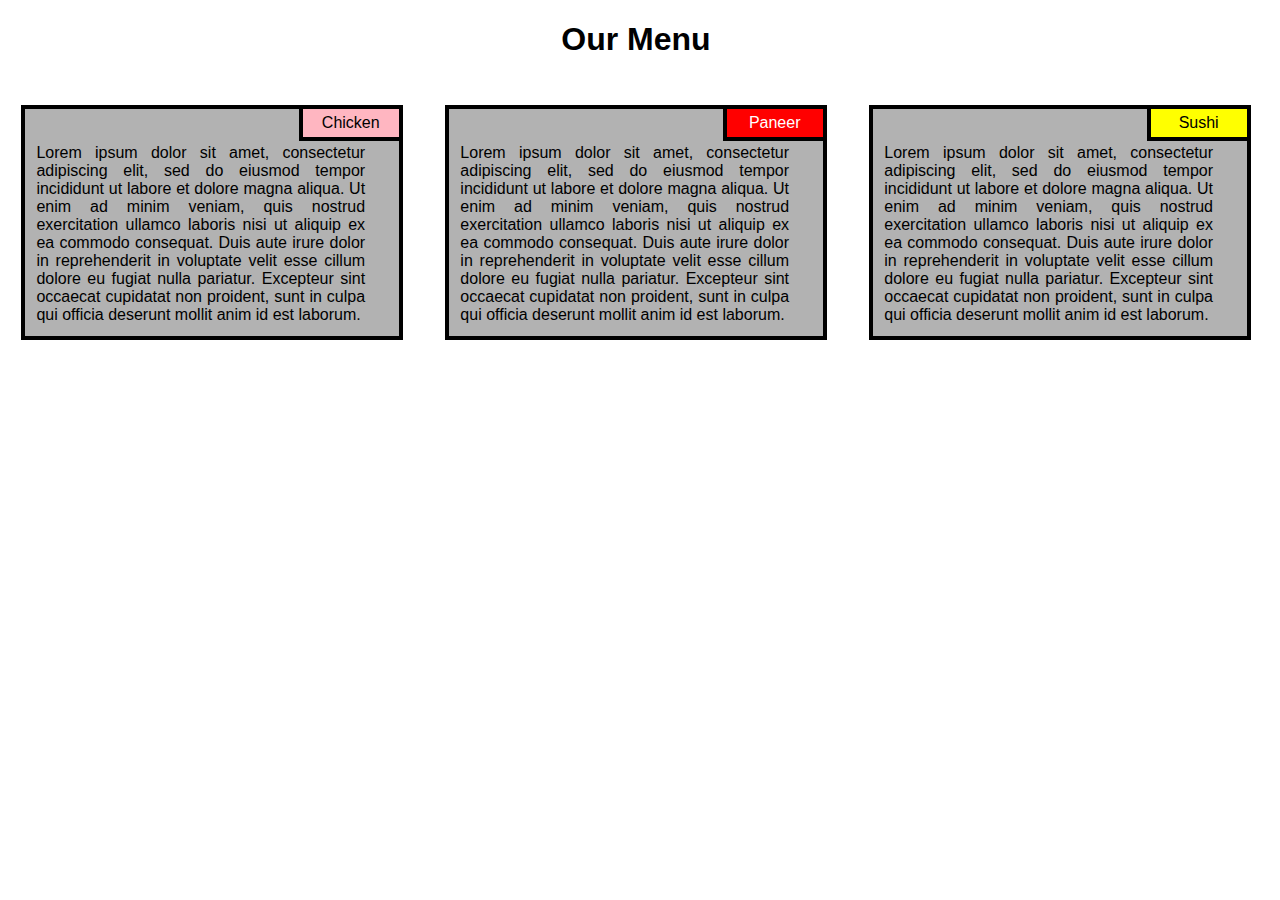
<file: module2_solution/index.html>
<!DOCTYPE html>
	<html lang="en">
	<head>
		<meta charset="utf-8">
		<meta name="viewport" content="width=device-width, inintial-scale=1">
        <link rel="stylesheet" type="text/css" href="styles.css">
		<title>Samir Module-2 Solution</title>
	</head>
	<body>
		<h1> Our Menu </h1>

		<div class="col-lg-4 col-md-6 col-sm-12">
			<div class="box">
				<div class="dropbox">
				<p class="food menu1">Chicken</p>
				<p class="description">Lorem ipsum dolor sit amet, consectetur adipiscing elit, sed do eiusmod tempor incididunt ut labore et dolore magna aliqua. Ut enim ad minim veniam, quis nostrud exercitation ullamco laboris nisi ut aliquip ex ea commodo consequat. Duis aute irure dolor in reprehenderit in voluptate velit esse cillum dolore eu fugiat nulla pariatur. Excepteur sint occaecat cupidatat non proident, sunt in culpa qui officia deserunt mollit anim id est laborum.
				</p>
				</div>
			</div>
		</div>

		<div class="col-lg-4 col-md-6 col-sm-12">
			<div class="box">
				<div class="dropbox">
				<p class="food menu2">Paneer</p>
				<p class="description">Lorem ipsum dolor sit amet, consectetur adipiscing elit, sed do eiusmod tempor incididunt ut labore et dolore magna aliqua. Ut enim ad minim veniam, quis nostrud exercitation ullamco laboris nisi ut aliquip ex ea commodo consequat. Duis aute irure dolor in reprehenderit in voluptate velit esse cillum dolore eu fugiat nulla pariatur. Excepteur sint occaecat cupidatat non proident, sunt in culpa qui officia deserunt mollit anim id est laborum.
				</p>
				</div>
			</div>
		</div>

		<div class="col-lg-4 col-md-12 col-sm-12">
			<div class="box">
				<div class="dropbox">
				<p class="food menu3">Sushi</p>
				<p class="description">Lorem ipsum dolor sit amet, consectetur adipiscing elit, sed do eiusmod tempor incididunt ut labore et dolore magna aliqua. Ut enim ad minim veniam, quis nostrud exercitation ullamco laboris nisi ut aliquip ex ea commodo consequat. Duis aute irure dolor in reprehenderit in voluptate velit esse cillum dolore eu fugiat nulla pariatur. Excepteur sint occaecat cupidatat non proident, sunt in culpa qui officia deserunt mollit anim id est laborum.
				</p>
				</div>
			</div>
		</div>


	</body>
</file>
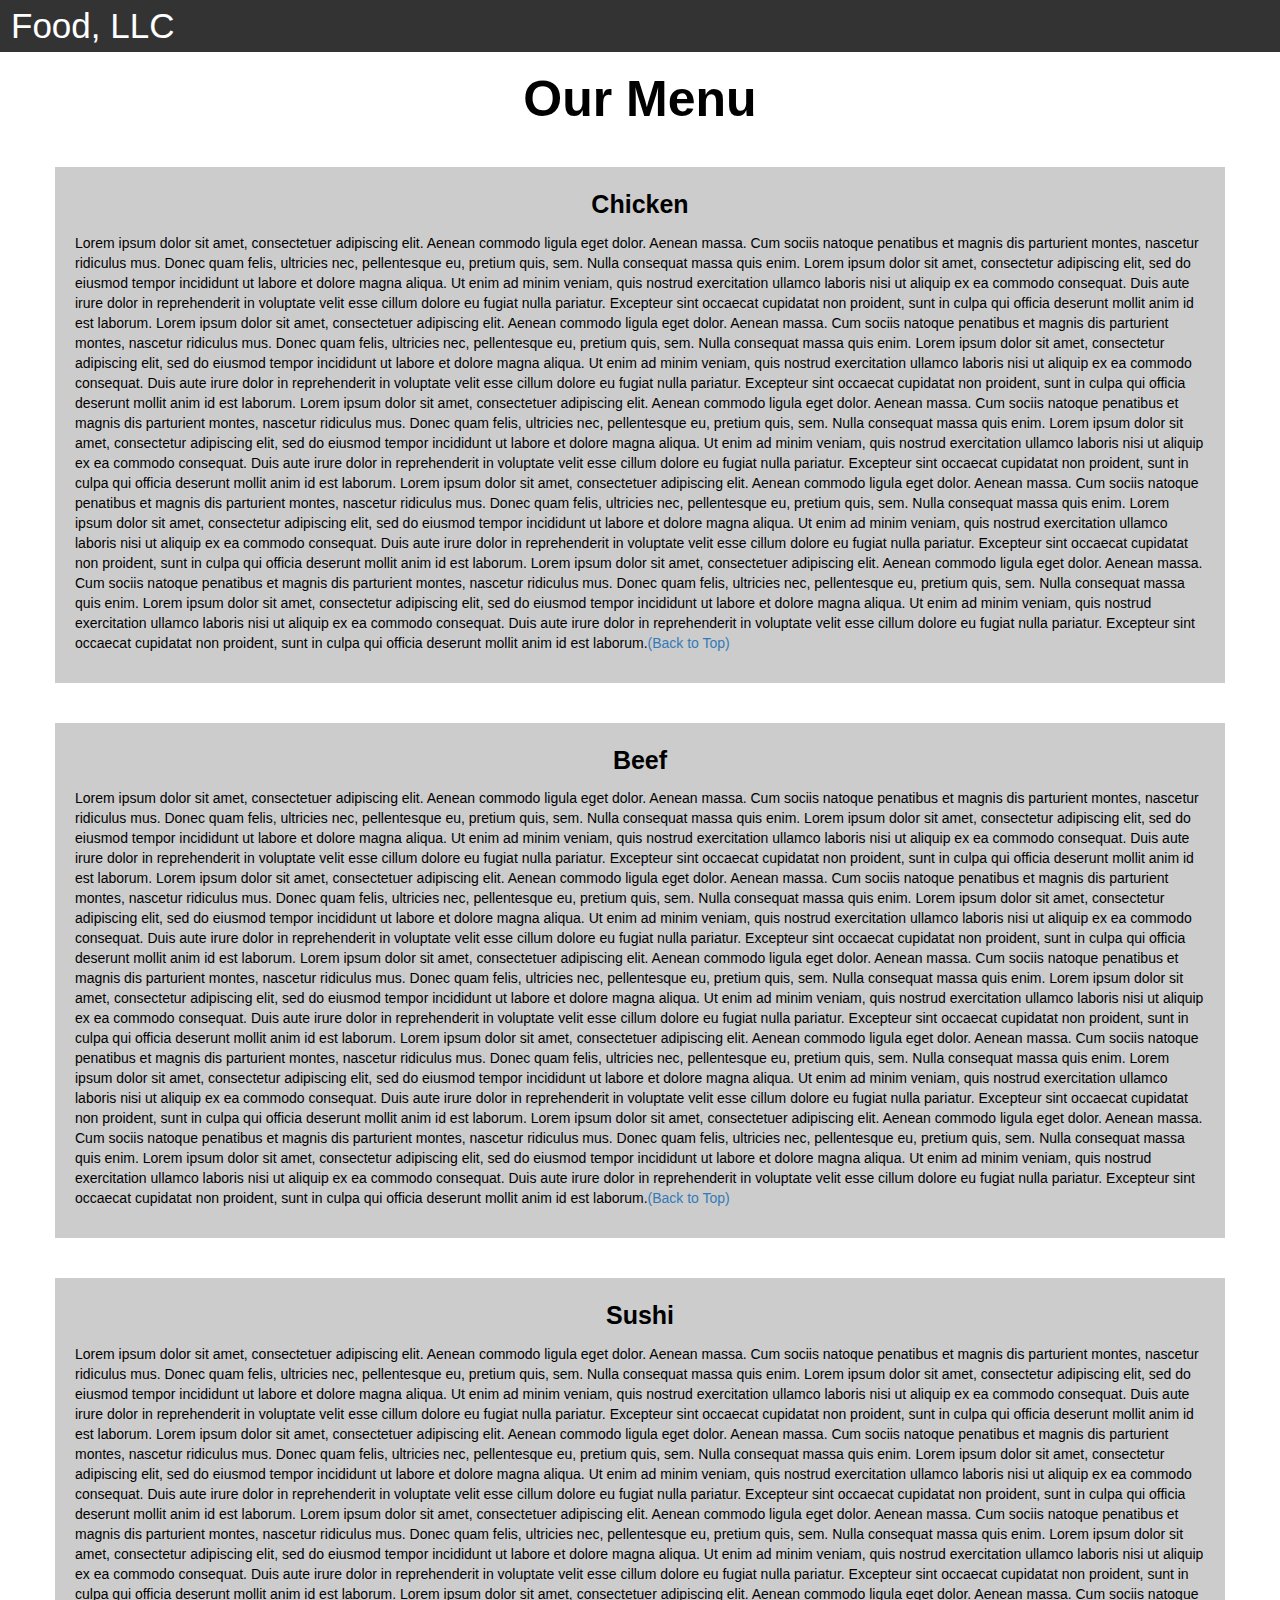
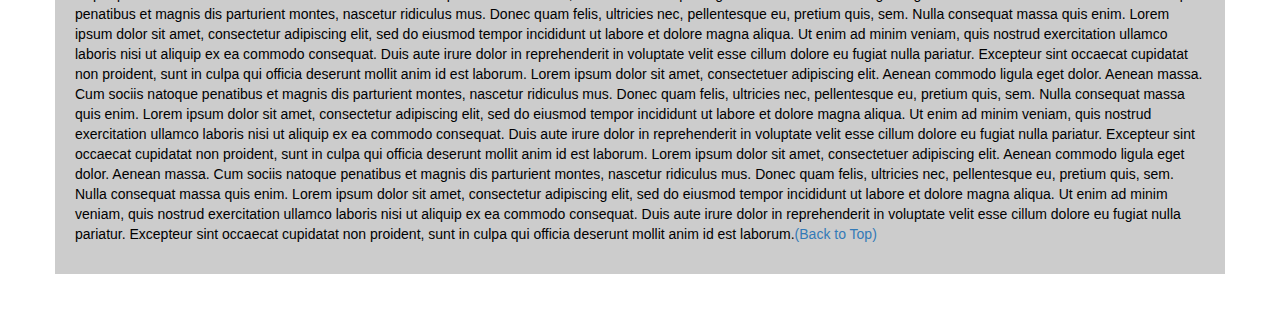
<file: module3_solution/index.html>
<!DOCTYPE html>
<html>
<head>
  <title>Food, LLC</title>
  <meta name="viewport" content="width=device-width, initial-scale=1">
  <link rel="stylesheet" href="https://maxcdn.bootstrapcdn.com/bootstrap/3.3.7/css/bootstrap.min.css">
  <script src="https://ajax.googleapis.com/ajax/libs/jquery/3.3.1/jquery.min.js"></script>
  <script src="https://maxcdn.bootstrapcdn.com/bootstrap/3.3.7/js/bootstrap.min.js"></script>
  <link rel="stylesheet" type="text/css" href="styles.css">
  

</head>





<body>


<nav class="navbar" id="top">
  <div class="container-fluid">

    <div class="navbar-header">
      <button type="button" class="navbar-toggle" data-toggle="collapse" data-target="#myNavbar">
        <span class="icon-bar"></span>
        <span class="icon-bar"></span>
        <span class="icon-bar"></span> 
      </button>
      <a class="navbar-brand" href="#">Food, LLC</a>
    </div>

    <div class="collapse" id="myNavbar">
      <ul class="nav navbar-nav visible-xs">
        <li><a class="menu-item" href="#chicken">Chicken</a></li>
        <li><a class="menu-item" href="#beef">Beef</a></li> 
        <li><a class="menu-item" href="#sushi">Sushi</a></li> 
      </ul>
    </div>

  </div>
</nav>

<h1 class="text-center">Our Menu</h1>



<div class="row">

  <div class="col-lg-12 col-md-12 col-sm-12">
    <div id="chicken" class="content-box">
      <p class="item-name">Chicken</p>
      <p>Lorem ipsum dolor sit amet, consectetuer adipiscing elit. Aenean commodo ligula eget dolor. Aenean massa. Cum sociis natoque penatibus et magnis dis parturient montes, nascetur ridiculus mus. Donec quam felis, ultricies nec, pellentesque eu, pretium quis, sem. Nulla consequat massa quis enim. Lorem ipsum dolor sit amet, consectetur adipiscing elit, sed do eiusmod tempor incididunt ut labore et dolore magna aliqua. Ut enim ad minim veniam, quis nostrud exercitation ullamco laboris nisi ut aliquip ex ea commodo consequat. Duis aute irure dolor in reprehenderit in voluptate velit esse cillum dolore eu fugiat nulla pariatur. Excepteur sint occaecat cupidatat non proident, sunt in culpa qui officia deserunt mollit anim id est laborum. Lorem ipsum dolor sit amet, consectetuer adipiscing elit. Aenean commodo ligula eget dolor. Aenean massa. Cum sociis natoque penatibus et magnis dis parturient montes, nascetur ridiculus mus. Donec quam felis, ultricies nec, pellentesque eu, pretium quis, sem. Nulla consequat massa quis enim. Lorem ipsum dolor sit amet, consectetur adipiscing elit, sed do eiusmod tempor incididunt ut labore et dolore magna aliqua. Ut enim ad minim veniam, quis nostrud exercitation ullamco laboris nisi ut aliquip ex ea commodo consequat. Duis aute irure dolor in reprehenderit in voluptate velit esse cillum dolore eu fugiat nulla pariatur. Excepteur sint occaecat cupidatat non proident, sunt in culpa qui officia deserunt mollit anim id est laborum. Lorem ipsum dolor sit amet, consectetuer adipiscing elit. Aenean commodo ligula eget dolor. Aenean massa. Cum sociis natoque penatibus et magnis dis parturient montes, nascetur ridiculus mus. Donec quam felis, ultricies nec, pellentesque eu, pretium quis, sem. Nulla consequat massa quis enim. Lorem ipsum dolor sit amet, consectetur adipiscing elit, sed do eiusmod tempor incididunt ut labore et dolore magna aliqua. Ut enim ad minim veniam, quis nostrud exercitation ullamco laboris nisi ut aliquip ex ea commodo consequat. Duis aute irure dolor in reprehenderit in voluptate velit esse cillum dolore eu fugiat nulla pariatur. Excepteur sint occaecat cupidatat non proident, sunt in culpa qui officia deserunt mollit anim id est laborum. Lorem ipsum dolor sit amet, consectetuer adipiscing elit. Aenean commodo ligula eget dolor. Aenean massa. Cum sociis natoque penatibus et magnis dis parturient montes, nascetur ridiculus mus. Donec quam felis, ultricies nec, pellentesque eu, pretium quis, sem. Nulla consequat massa quis enim. Lorem ipsum dolor sit amet, consectetur adipiscing elit, sed do eiusmod tempor incididunt ut labore et dolore magna aliqua. Ut enim ad minim veniam, quis nostrud exercitation ullamco laboris nisi ut aliquip ex ea commodo consequat. Duis aute irure dolor in reprehenderit in voluptate velit esse cillum dolore eu fugiat nulla pariatur. Excepteur sint occaecat cupidatat non proident, sunt in culpa qui officia deserunt mollit anim id est laborum. Lorem ipsum dolor sit amet, consectetuer adipiscing elit. Aenean commodo ligula eget dolor. Aenean massa. Cum sociis natoque penatibus et magnis dis parturient montes, nascetur ridiculus mus. Donec quam felis, ultricies nec, pellentesque eu, pretium quis, sem. Nulla consequat massa quis enim. Lorem ipsum dolor sit amet, consectetur adipiscing elit, sed do eiusmod tempor incididunt ut labore et dolore magna aliqua. Ut enim ad minim veniam, quis nostrud exercitation ullamco laboris nisi ut aliquip ex ea commodo consequat. Duis aute irure dolor in reprehenderit in voluptate velit esse cillum dolore eu fugiat nulla pariatur. Excepteur sint occaecat cupidatat non proident, sunt in culpa qui officia deserunt mollit anim id est laborum.<a href="#top">(Back to Top)</a></p>
    </div>
  </div>

  <div class="col-lg-12 col-md-12 col-sm-12">
    <div id="beef" class="content-box">
      <p class="item-name">Beef</p>
      <p>Lorem ipsum dolor sit amet, consectetuer adipiscing elit. Aenean commodo ligula eget dolor. Aenean massa. Cum sociis natoque penatibus et magnis dis parturient montes, nascetur ridiculus mus. Donec quam felis, ultricies nec, pellentesque eu, pretium quis, sem. Nulla consequat massa quis enim. Lorem ipsum dolor sit amet, consectetur adipiscing elit, sed do eiusmod tempor incididunt ut labore et dolore magna aliqua. Ut enim ad minim veniam, quis nostrud exercitation ullamco laboris nisi ut aliquip ex ea commodo consequat. Duis aute irure dolor in reprehenderit in voluptate velit esse cillum dolore eu fugiat nulla pariatur. Excepteur sint occaecat cupidatat non proident, sunt in culpa qui officia deserunt mollit anim id est laborum. Lorem ipsum dolor sit amet, consectetuer adipiscing elit. Aenean commodo ligula eget dolor. Aenean massa. Cum sociis natoque penatibus et magnis dis parturient montes, nascetur ridiculus mus. Donec quam felis, ultricies nec, pellentesque eu, pretium quis, sem. Nulla consequat massa quis enim. Lorem ipsum dolor sit amet, consectetur adipiscing elit, sed do eiusmod tempor incididunt ut labore et dolore magna aliqua. Ut enim ad minim veniam, quis nostrud exercitation ullamco laboris nisi ut aliquip ex ea commodo consequat. Duis aute irure dolor in reprehenderit in voluptate velit esse cillum dolore eu fugiat nulla pariatur. Excepteur sint occaecat cupidatat non proident, sunt in culpa qui officia deserunt mollit anim id est laborum. Lorem ipsum dolor sit amet, consectetuer adipiscing elit. Aenean commodo ligula eget dolor. Aenean massa. Cum sociis natoque penatibus et magnis dis parturient montes, nascetur ridiculus mus. Donec quam felis, ultricies nec, pellentesque eu, pretium quis, sem. Nulla consequat massa quis enim. Lorem ipsum dolor sit amet, consectetur adipiscing elit, sed do eiusmod tempor incididunt ut labore et dolore magna aliqua. Ut enim ad minim veniam, quis nostrud exercitation ullamco laboris nisi ut aliquip ex ea commodo consequat. Duis aute irure dolor in reprehenderit in voluptate velit esse cillum dolore eu fugiat nulla pariatur. Excepteur sint occaecat cupidatat non proident, sunt in culpa qui officia deserunt mollit anim id est laborum. Lorem ipsum dolor sit amet, consectetuer adipiscing elit. Aenean commodo ligula eget dolor. Aenean massa. Cum sociis natoque penatibus et magnis dis parturient montes, nascetur ridiculus mus. Donec quam felis, ultricies nec, pellentesque eu, pretium quis, sem. Nulla consequat massa quis enim. Lorem ipsum dolor sit amet, consectetur adipiscing elit, sed do eiusmod tempor incididunt ut labore et dolore magna aliqua. Ut enim ad minim veniam, quis nostrud exercitation ullamco laboris nisi ut aliquip ex ea commodo consequat. Duis aute irure dolor in reprehenderit in voluptate velit esse cillum dolore eu fugiat nulla pariatur. Excepteur sint occaecat cupidatat non proident, sunt in culpa qui officia deserunt mollit anim id est laborum. Lorem ipsum dolor sit amet, consectetuer adipiscing elit. Aenean commodo ligula eget dolor. Aenean massa. Cum sociis natoque penatibus et magnis dis parturient montes, nascetur ridiculus mus. Donec quam felis, ultricies nec, pellentesque eu, pretium quis, sem. Nulla consequat massa quis enim. Lorem ipsum dolor sit amet, consectetur adipiscing elit, sed do eiusmod tempor incididunt ut labore et dolore magna aliqua. Ut enim ad minim veniam, quis nostrud exercitation ullamco laboris nisi ut aliquip ex ea commodo consequat. Duis aute irure dolor in reprehenderit in voluptate velit esse cillum dolore eu fugiat nulla pariatur. Excepteur sint occaecat cupidatat non proident, sunt in culpa qui officia deserunt mollit anim id est laborum.<a href="#top">(Back to Top)</a></p>
    </div>
  </div>


  <div class="col-lg-12 col-md-12 col-sm-12">
    <div id="sushi" class="content-box">
      <p class="item-name">Sushi</p>
      <p>Lorem ipsum dolor sit amet, consectetuer adipiscing elit. Aenean commodo ligula eget dolor. Aenean massa. Cum sociis natoque penatibus et magnis dis parturient montes, nascetur ridiculus mus. Donec quam felis, ultricies nec, pellentesque eu, pretium quis, sem. Nulla consequat massa quis enim. Lorem ipsum dolor sit amet, consectetur adipiscing elit, sed do eiusmod tempor incididunt ut labore et dolore magna aliqua. Ut enim ad minim veniam, quis nostrud exercitation ullamco laboris nisi ut aliquip ex ea commodo consequat. Duis aute irure dolor in reprehenderit in voluptate velit esse cillum dolore eu fugiat nulla pariatur. Excepteur sint occaecat cupidatat non proident, sunt in culpa qui officia deserunt mollit anim id est laborum. Lorem ipsum dolor sit amet, consectetuer adipiscing elit. Aenean commodo ligula eget dolor. Aenean massa. Cum sociis natoque penatibus et magnis dis parturient montes, nascetur ridiculus mus. Donec quam felis, ultricies nec, pellentesque eu, pretium quis, sem. Nulla consequat massa quis enim. Lorem ipsum dolor sit amet, consectetur adipiscing elit, sed do eiusmod tempor incididunt ut labore et dolore magna aliqua. Ut enim ad minim veniam, quis nostrud exercitation ullamco laboris nisi ut aliquip ex ea commodo consequat. Duis aute irure dolor in reprehenderit in voluptate velit esse cillum dolore eu fugiat nulla pariatur. Excepteur sint occaecat cupidatat non proident, sunt in culpa qui officia deserunt mollit anim id est laborum. Lorem ipsum dolor sit amet, consectetuer adipiscing elit. Aenean commodo ligula eget dolor. Aenean massa. Cum sociis natoque penatibus et magnis dis parturient montes, nascetur ridiculus mus. Donec quam felis, ultricies nec, pellentesque eu, pretium quis, sem. Nulla consequat massa quis enim. Lorem ipsum dolor sit amet, consectetur adipiscing elit, sed do eiusmod tempor incididunt ut labore et dolore magna aliqua. Ut enim ad minim veniam, quis nostrud exercitation ullamco laboris nisi ut aliquip ex ea commodo consequat. Duis aute irure dolor in reprehenderit in voluptate velit esse cillum dolore eu fugiat nulla pariatur. Excepteur sint occaecat cupidatat non proident, sunt in culpa qui officia deserunt mollit anim id est laborum. Lorem ipsum dolor sit amet, consectetuer adipiscing elit. Aenean commodo ligula eget dolor. Aenean massa. Cum sociis natoque penatibus et magnis dis parturient montes, nascetur ridiculus mus. Donec quam felis, ultricies nec, pellentesque eu, pretium quis, sem. Nulla consequat massa quis enim. Lorem ipsum dolor sit amet, consectetur adipiscing elit, sed do eiusmod tempor incididunt ut labore et dolore magna aliqua. Ut enim ad minim veniam, quis nostrud exercitation ullamco laboris nisi ut aliquip ex ea commodo consequat. Duis aute irure dolor in reprehenderit in voluptate velit esse cillum dolore eu fugiat nulla pariatur. Excepteur sint occaecat cupidatat non proident, sunt in culpa qui officia deserunt mollit anim id est laborum. Lorem ipsum dolor sit amet, consectetuer adipiscing elit. Aenean commodo ligula eget dolor. Aenean massa. Cum sociis natoque penatibus et magnis dis parturient montes, nascetur ridiculus mus. Donec quam felis, ultricies nec, pellentesque eu, pretium quis, sem. Nulla consequat massa quis enim. Lorem ipsum dolor sit amet, consectetur adipiscing elit, sed do eiusmod tempor incididunt ut labore et dolore magna aliqua. Ut enim ad minim veniam, quis nostrud exercitation ullamco laboris nisi ut aliquip ex ea commodo consequat. Duis aute irure dolor in reprehenderit in voluptate velit esse cillum dolore eu fugiat nulla pariatur. Excepteur sint occaecat cupidatat non proident, sunt in culpa qui officia deserunt mollit anim id est laborum. Lorem ipsum dolor sit amet, consectetuer adipiscing elit. Aenean commodo ligula eget dolor. Aenean massa. Cum sociis natoque penatibus et magnis dis parturient montes, nascetur ridiculus mus. Donec quam felis, ultricies nec, pellentesque eu, pretium quis, sem. Nulla consequat massa quis enim. Lorem ipsum dolor sit amet, consectetur adipiscing elit, sed do eiusmod tempor incididunt ut labore et dolore magna aliqua. Ut enim ad minim veniam, quis nostrud exercitation ullamco laboris nisi ut aliquip ex ea commodo consequat. Duis aute irure dolor in reprehenderit in voluptate velit esse cillum dolore eu fugiat nulla pariatur. Excepteur sint occaecat cupidatat non proident, sunt in culpa qui officia deserunt mollit anim id est laborum.<a href="#top">(Back to Top)</a></p>
    </div>
  </div>

</div>


</body>
</html>
</file>
<file: module2_solution/styles.css>
/* Page Styling */

*{
	box-sizing: border-box;
}

body{
	margin-left: 0;
	padding: 0;
	font-family: "Comic Sans MS", cursive, sans-serif;
}

h1{
	text-align: center;
	color: black;
	margin-bottom: 25px;
}

.box{
	width: 100%;
}

.dropbox{
	width: 90%;
	border: 4px solid black;
	margin: 5%;
	position: relative;
	background-color: rgba(0,0,0,0.3);
}

.description{
  clear: both;
  text-align: justify;
  width: 90%;
  height: auto;
  margin: 2%;
  color: black
  font-size: 25px;
  padding: 1%;
}


.food{
	text-align: center;
	padding: 5px;
	border-bottom: 4px solid black;
	border-left: 4px solid black;
	width: 100px;
	height: auto;
	float: right;
	margin: 0;
}


.menu1{
  background-color: #FFB6C1;
}

.menu2{
  color: white;
  background-color: #FF0000;
}
.menu3{
  background-color: #FFFF00;
}

@media (min-width: 952px){
	.col-lg-4, .col-lg-6, .col-lg-12{
		float: left;
	} 
	.col-lg-4{
		width: 33.33%;
	}
	.col-lg-6{
		width: 50%;
	}
	.col-lg-12{
		width: 100%;
	}
}

@media (min-width: 768px) and (max-width: 991px){
	.col-md-6, .col-md-12{
		float: left;	
	} 
	.col-md-6{
		width: 50%;
	}
	.col-md-12{
		width: 100%;
		margin-left: -20px;
	}
}

@media (min-width: 0px) and (max-width: 767px){
	.col-sm-12{
		float: left;
	} 
	.col-sm-12{
		width: 100%;
	}
}
</file>
<file: module3_solution/styles.css>
.container-fluid{
	margin: 0;
	padding: 0;
}

.navbar{
	border-radius: 0px;
	background-color: rgba(0,0,0,0.8);
}

.navbar-brand{
  font-size: 35px;
  color: white;
  padding-left: 25px;
  font-family: "Comic Sans MS", cursive, sans-serif;
}

.navbar-brand:hover, .navbar-brand:visited{
	color: white;
}

.nav{
	margin: 0;
	padding: 0;
}

.navbar-nav{
  font-size: 25px;
  text-align: center;
  margin: 0;
  padding: 0;
}

.navbar-toggle{
	border: 2px solid white;
	margin-right: 25px;
}

.icon-bar{
	background-color: white;
}


h1{
  margin-bottom: 15px;
  color: #000;
  font-size: 50px;
  font-family: "Comic Sans MS", cursive, sans-serif;
  font-weight: bold;
}

li{
	box-sizing: border-box;
	width: 100%;
}

.menu-item{
	padding: 0;
	margin: 0;
	width: 100%;
	background-color: white;
	border-bottom: 1px solid black;
	color: black;
	display: block;
}

.menu-item:hover{
	background-color: rgba(0,0,0,0.9);
	color: rgba(0,0,0,0.4);
}



.row{
	margin: 20px;
}

.content-box{
	margin: 20px;
	width: auto;
	height: auto;
	color: black;
	background-color: rgba(0,0,0,0.2);
	font-family: "Comic Sans MS", cursive, sans-serif;
	padding: 20px;
}

.item-name{
	text-align: center;
	font-size: 25px;
	font-weight: bold;
}

#top{

}
</file>
